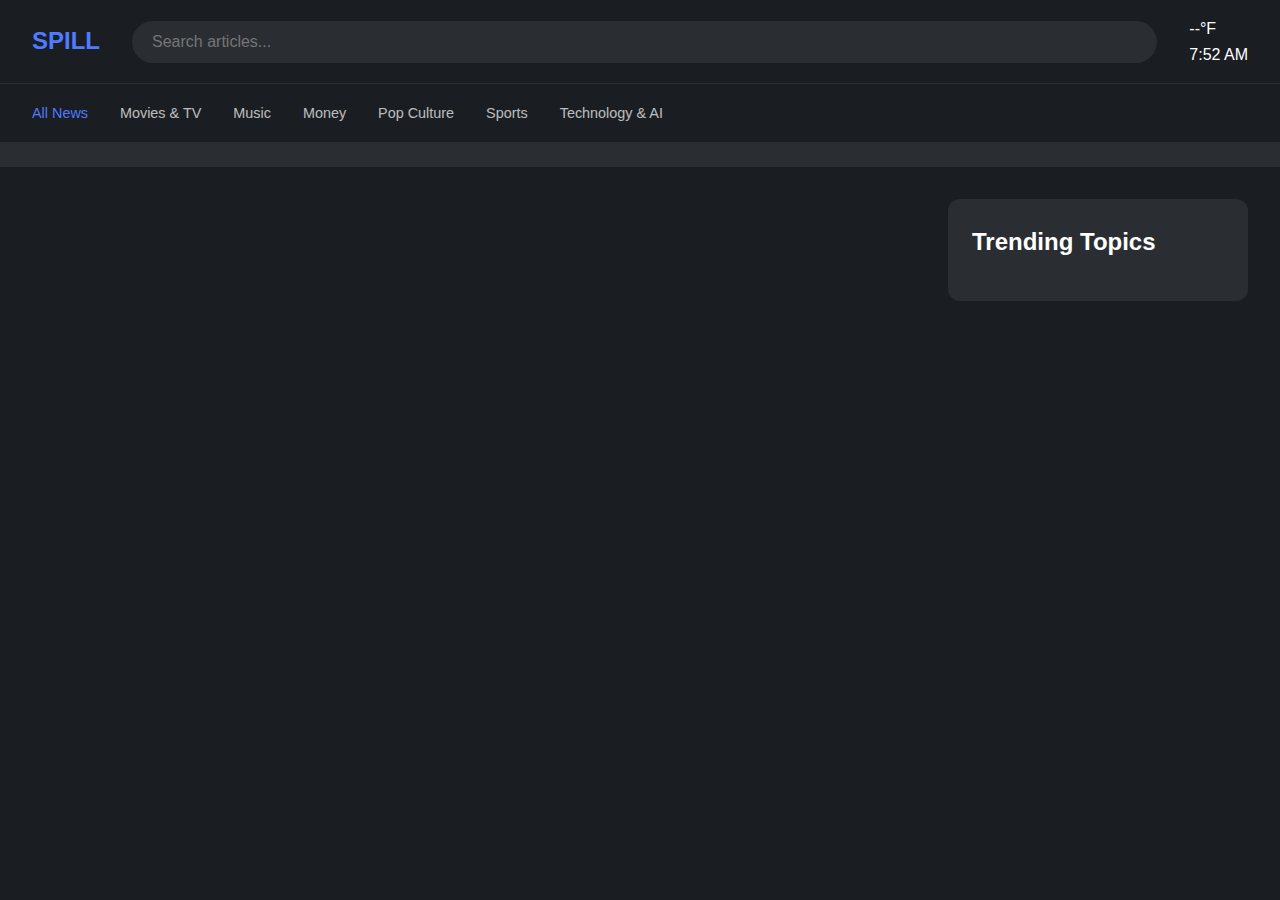
<file: index.html>
<!DOCTYPE html>
<html lang="en">
<head>
    <meta charset="UTF-8">
    <meta name="viewport" content="width=device-width, initial-scale=1.0">
    <title>SPILL</title>
    <link rel="stylesheet" href="css/main.css">
</head>
<body>
    <header class="header">
        <h1 class="logo">SPILL</h1>
        <input type="text" class="search-input" placeholder="Search articles...">
        <div class="weather">
            <div>--°F</div>
            <div>7:52 AM</div>
        </div>
    </header>

    <nav class="nav-menu">
        <ul>
            <li><a href="#" class="active">All News</a></li>
            <li><a href="#">Movies & TV</a></li>
            <li><a href="#">Music</a></li>
            <li><a href="#">Money</a></li>
            <li><a href="#">Pop Culture</a></li>
            <li><a href="#">Sports</a></li>
            <li><a href="#">Technology & AI</a></li>
        </ul>
    </nav>

    <div class="ticker-content"></div>

    <main class="main-content">
        <div id="article-grid" class="article-grid"></div>
        
        <aside class="trending-topics">
            <h2>Trending Topics</h2>
            <div id="topics-list"></div>
        </aside>
    </main>

    <script type="module" src="js/main.js"></script>
</body>
</html>
</file>
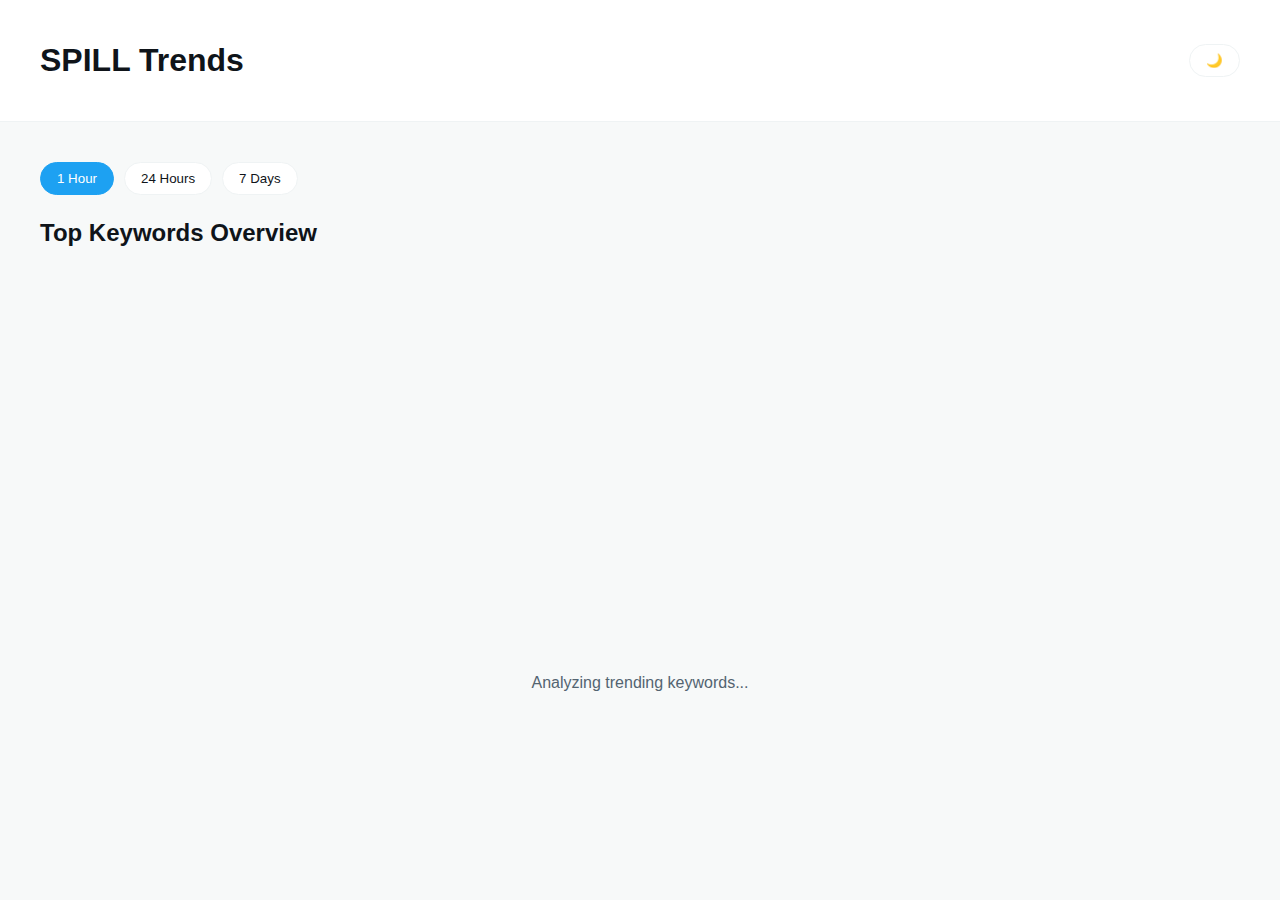
<file: trends/index.html>
<!DOCTYPE html>
<html lang="en">
<head>
    <meta charset="UTF-8">
    <meta name="viewport" content="width=device-width, initial-scale=1.0">
    <title>SPILL - Trending Analysis</title>
    <link rel="stylesheet" href="styles.css">
</head>
<body>
    <div class="nav-bar">
        <div class="nav-content">
            <h1>SPILL Trends</h1>
            <button onclick="toggleTheme()" class="theme-btn">🌙</button>
        </div>
    </div>

    <div class="container">
        <div class="timeframe-selector">
            <button class="timeframe-btn active" onclick="updateTimeframe('1h')">1 Hour</button>
            <button class="timeframe-btn" onclick="updateTimeframe('24h')">24 Hours</button>
            <button class="timeframe-btn" onclick="updateTimeframe('7d')">7 Days</button>
        </div>

        <div class="trend-visualization">
            <h2>Top Keywords Overview</h2>
            <div id="keywordChart" class="chart-container"></div>
        </div>

        <div class="trend-grid" id="trendGrid">
            <div class="loading">Analyzing trending keywords...</div>
        </div>
    </div>
    <script src="trending.js"></script>
</body>
</html>
</file>
<file: css/main.css>
* {
  margin: 0;
  padding: 0;
  box-sizing: border-box;
}

body {
  font-family: -apple-system, BlinkMacSystemFont, 'Segoe UI', Roboto, sans-serif;
  background: #1a1d21;
  color: #ffffff;
  line-height: 1.6;
}

.header {
  padding: 1rem 2rem;
  display: flex;
  align-items: center;
  justify-content: space-between;
  background: #1a1d21;
  border-bottom: 1px solid #2a2e33;
}

.logo {
  font-size: 1.5rem;
  font-weight: bold;
  color: #4e7bff;
}

.search-input {
  flex-grow: 1;
  margin: 0 2rem;
  padding: 0.75rem 1.25rem;
  border-radius: 24px;
  border: none;
  background: #2a2e33;
  color: #ffffff;
  font-size: 1rem;
}

.nav-menu {
  padding: 1rem 2rem;
  background: #1a1d21;
  border-bottom: 1px solid #2a2e33;
}

.nav-menu ul {
  display: flex;
  gap: 2rem;
  list-style: none;
}

.nav-menu a {
  color: #ffffff;
  text-decoration: none;
  font-size: 0.9rem;
  opacity: 0.7;
  transition: opacity 0.2s;
}

.nav-menu a:hover,
.nav-menu a.active {
  opacity: 1;
  color: #4e7bff;
}

.ticker-content {
  padding: 0.75rem 2rem;
  background: #2a2e33;
  white-space: nowrap;
  overflow: hidden;
}

@keyframes ticker {
  0% { transform: translateX(0); }
  100% { transform: translateX(-50%); }
}

.ticker-item {
  display: inline-block;
  margin-right: 2rem;
  font-size: 0.9rem;
}

.main-content {
  display: grid;
  grid-template-columns: 1fr 300px;
  gap: 2rem;
  padding: 2rem;
  max-width: 1440px;
  margin: 0 auto;
}

.article-grid {
  display: grid;
  grid-template-columns: repeat(auto-fill, minmax(300px, 1fr));
  gap: 1.5rem;
}

.article-card {
  background: #2a2e33;
  border-radius: 12px;
  overflow: hidden;
  transition: transform 0.2s;
}

.article-card:hover {
  transform: translateY(-2px);
}

.article-image-container {
  width: 100%;
  padding-top: 56.25%;
  position: relative;
  overflow: hidden;
}

.article-image {
  position: absolute;
  top: 0;
  left: 0;
  width: 100%;
  height: 100%;
  object-fit: cover;
}

.article-content {
  padding: 1rem;
}

.article-content h3 {
  margin-bottom: 0.5rem;
}

.article-content a {
  color: #ffffff;
  text-decoration: none;
}

.article-meta {
  margin-top: 1rem;
  display: flex;
  justify-content: space-between;
  font-size: 0.8rem;
  color: #999;
}

.category-tag {
  background: rgba(78, 123, 255, 0.2);
  color: #4e7bff;
  padding: 0.25rem 0.5rem;
  border-radius: 12px;
}

.loading,
.error {
  padding: 2rem;
  text-align: center;
  color: #999;
}

.error {
  color: #ff4e4e;
}

.trending-topics {
  background: #2a2e33;
  border-radius: 12px;
  padding: 1.5rem;
}

.trending-topics h2 {
  margin-bottom: 1rem;
}

.topic-item {
  padding: 0.75rem 0;
  border-bottom: 1px solid #1a1d21;
}

.topic-meta {
  font-size: 0.8rem;
  color: #999;
  margin-top: 0.25rem;
}
</file>
<file: trends/styles.css>
:root {
    --primary-color: #1DA1F2;
    --background-light: #f7f9f9;
    --text-light: #0f1419;
    --text-secondary-light: #536471;
    --border-light: #eff3f4;
    --card-light: #ffffff;
    --hover-light: #f7f9f9;
}

.dark-mode {
    --primary-color: #1DA1F2;
    --background-light: #000000;
    --text-light: #e7e9ea;
    --text-secondary-light: #71767b;
    --border-light: #2f3336;
    --card-light: #16181c;
    --hover-light: #1d1f23;
}

body {
    font-family: -apple-system, BlinkMacSystemFont, 'Segoe UI', Roboto, sans-serif;
    background: var(--background-light);
    color: var(--text-light);
    margin: 0;
    padding: 0;
    line-height: 1.5;
}

.container {
    max-width: 1200px;
    margin: 0 auto;
    padding: 20px;
}

.nav-bar {
    background: var(--card-light);
    border-bottom: 1px solid var(--border-light);
    padding: 15px 0;
}

.nav-content {
    display: flex;
    justify-content: space-between;
    align-items: center;
    max-width: 1200px;
    margin: 0 auto;
    padding: 0 20px;
}

.trend-card {
    background: var(--card-light);
    border: 1px solid var(--border-light);
    border-radius: 15px;
    padding: 20px;
    margin-bottom: 20px;
}

.trend-grid {
    display: grid;
    grid-template-columns: repeat(auto-fit, minmax(300px, 1fr));
    gap: 20px;
    margin-top: 20px;
}

.keyword-list {
    list-style: none;
    padding: 0;
}

.keyword-item {
    display: flex;
    justify-content: space-between;
    align-items: center;
    padding: 12px;
    border-bottom: 1px solid var(--border-light);
    transition: background-color 0.2s;
    cursor: pointer;
}

.keyword-item:hover {
    background: var(--hover-light);
}

.chart-container {
    height: 300px;
    display: flex;
    align-items: flex-end;
    gap: 8px;
    padding: 20px 0;
}

.chart-bar {
    flex: 1;
    background: var(--primary-color);
    transition: height 0.3s;
    position: relative;
    border-radius: 4px 4px 0 0;
    cursor: pointer;
}

.timeframe-selector {
    display: flex;
    gap: 10px;
    margin: 20px 0;
}

.timeframe-btn, .theme-btn {
    padding: 8px 16px;
    border: 1px solid var(--border-light);
    border-radius: 20px;
    background: var(--card-light);
    color: var(--text-light);
    cursor: pointer;
    transition: all 0.2s;
}

.timeframe-btn.active {
    background: var(--primary-color);
    color: white;
    border-color: var(--primary-color);
}

.loading {
    text-align: center;
    padding: 40px;
    color: var(--text-secondary-light);
}
</file>
